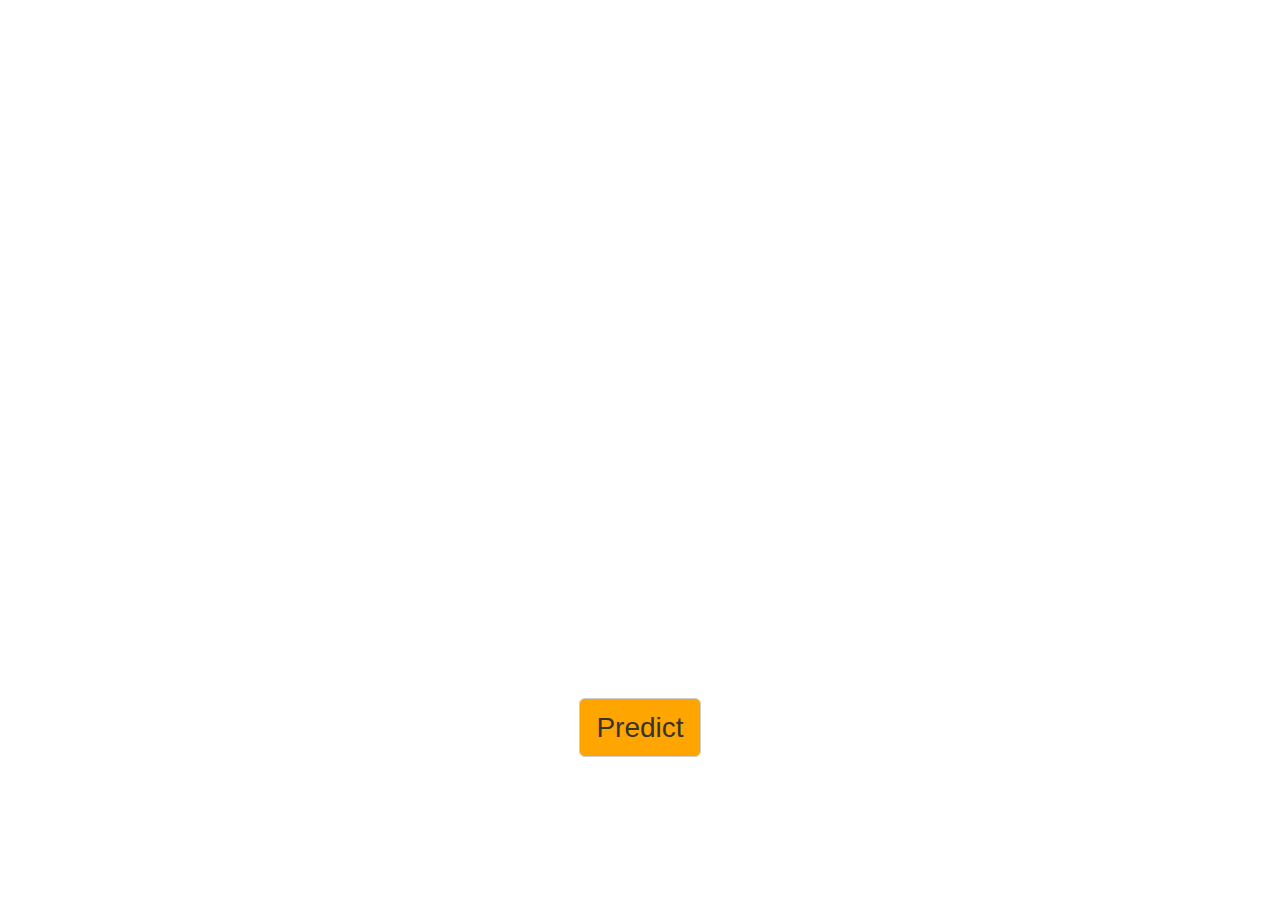
<file: template/index.html>
<!DOCTYPE html>
<html lang="en">
<head>
    <meta charset="UTF-8">
	<meta name="viewport" content="width=device-width, initial-scale=1">
	<link rel="stylesheet"  href="https://maxcdn.bootstrapcdn.com/bootstrap/3.3.7/css/bootstrap.min.css">
	<title>Handwritten Digit Recognition System</title>
	<script src="https://ajax.googleapis.com/ajax/libs/jquery/3.2.1/jquery.min.js"></script>
	<script src="https://maxcdn.bootstrapcdn.com/bootstrap/3.3.7/js/bootstrap.min.js"></script>
	<link rel="stylesheet" type="text/css" href="/static/css/style.css">
<style>
	body{
		background-image: url("https://static.vecteezy.com/system/resources/previews/004/585/397/large_2x/folder-data-management-low-poly-wireframe-illustration-isolated-background-vector.jpg");
		background-size: cover;
	}
</style>
</head>
<body>
<div id="home">
	<div class = "landing-text">
		<h2>Team ID : PNT2022TMID38424</h2>
		<h1>A Novel Method For Handwritten Digit Recognition System</h1>
		<h3>Predict Digits Click Here !</h3><br>
		<a href="./web" class="btn btn-default btn-lg">Predict</a>
	</div>
</div>
</body>
</html>
</file>
<file: static/css/style.css>
@import url('https://fonts.googleapis.com/css?family=Montserrat:400');
html, body{
	height: 100%;
	width: 100%;
	font-family: sans-serif;
	color: #FFF;
}
#home{

	display: table;
	height: 100%;
	width: 100%;
	background-size: cover;
}
.landing-text{
	display: table-cell;
	vertical-align: top;
	text-align: center;
}
h1{
	font-family: 'Montserrat',sans-serif;
	font-size: 550%;
	line-height: 1.7;
}
h3{
	font-size: 260%;
	font-weight: 500;
	line-height: 5;

}
.btn-default{
	background-color: #FFA500;
	color: #36342F;
	font-size: 200%;
}
.btn-default:hover{
	color: #FFF;
	background-color: #228B22;
}
</file>
